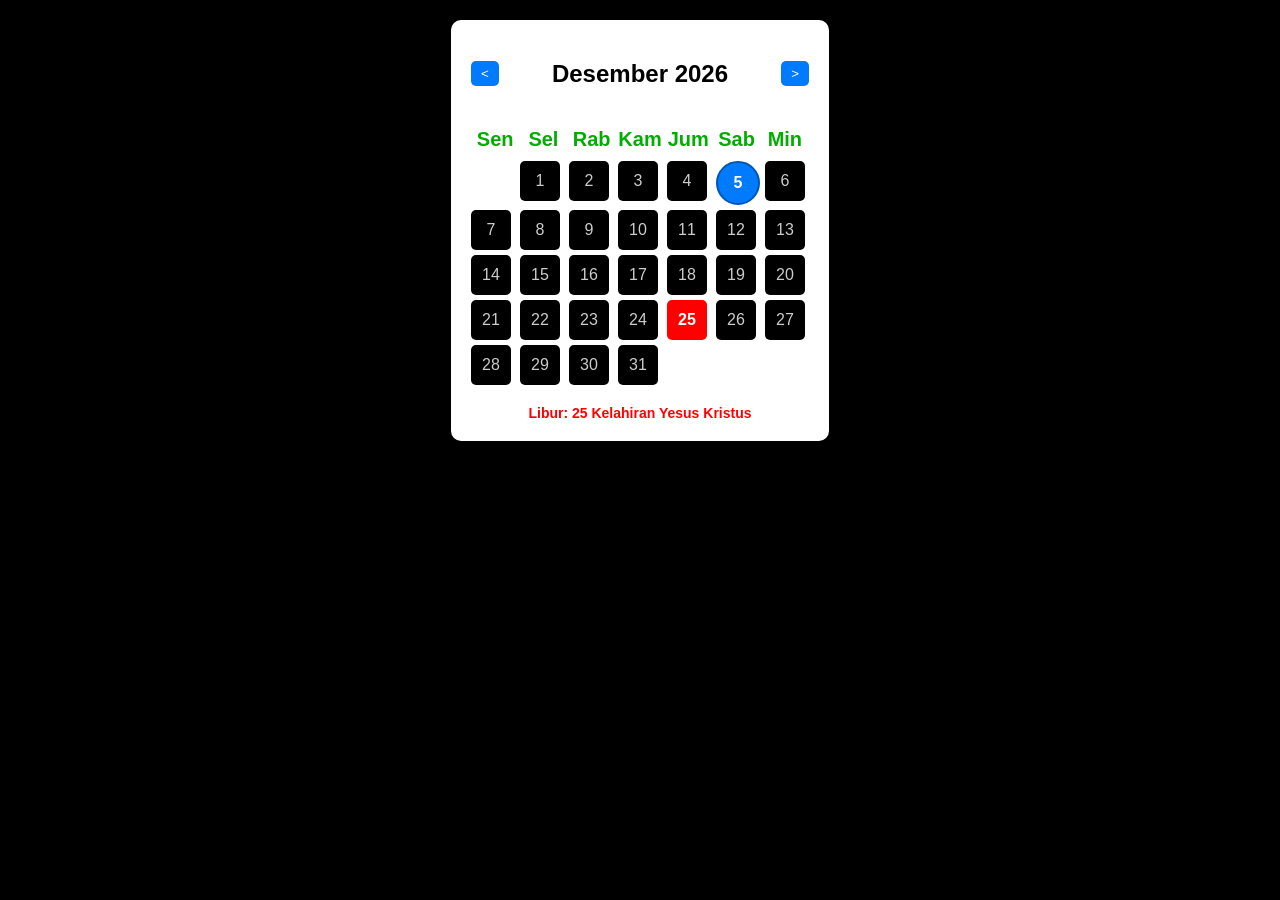
<file: index.html>
<!DOCTYPE html>
<html lang="id">
<head>
    <meta charset="UTF-8">
    <meta name="viewport" content="width=device-width, initial-scale=1.0">
    <title>MyCalender</title>
    <link rel="stylesheet" href="styles.css">
    <link rel="manifest" href="manifest.json">
</head>
<body>
    <div class="calendar-container">
        <header>
            <button id="prev-month">&lt;</button>
            <h2 id="current-month-year"></h2>
            <button id="next-month">&gt;</button>
        </header>
        <div class="days-header">
            <div>Sen</div>
            <div>Sel</div>
            <div>Rab</div>
            <div>Kam</div>
            <div>Jum</div>
            <div>Sab</div>
            <div>Min</div>
        </div>
        <div id="dates-container" class="dates-container"></div>
    
    <div id="holidayText" style="margin-top: 20px; font-size: 14px; font-weight: bold; color: red;"></div>
</div>
    <script src="script.js"></script>
</body>
</html>
</file>
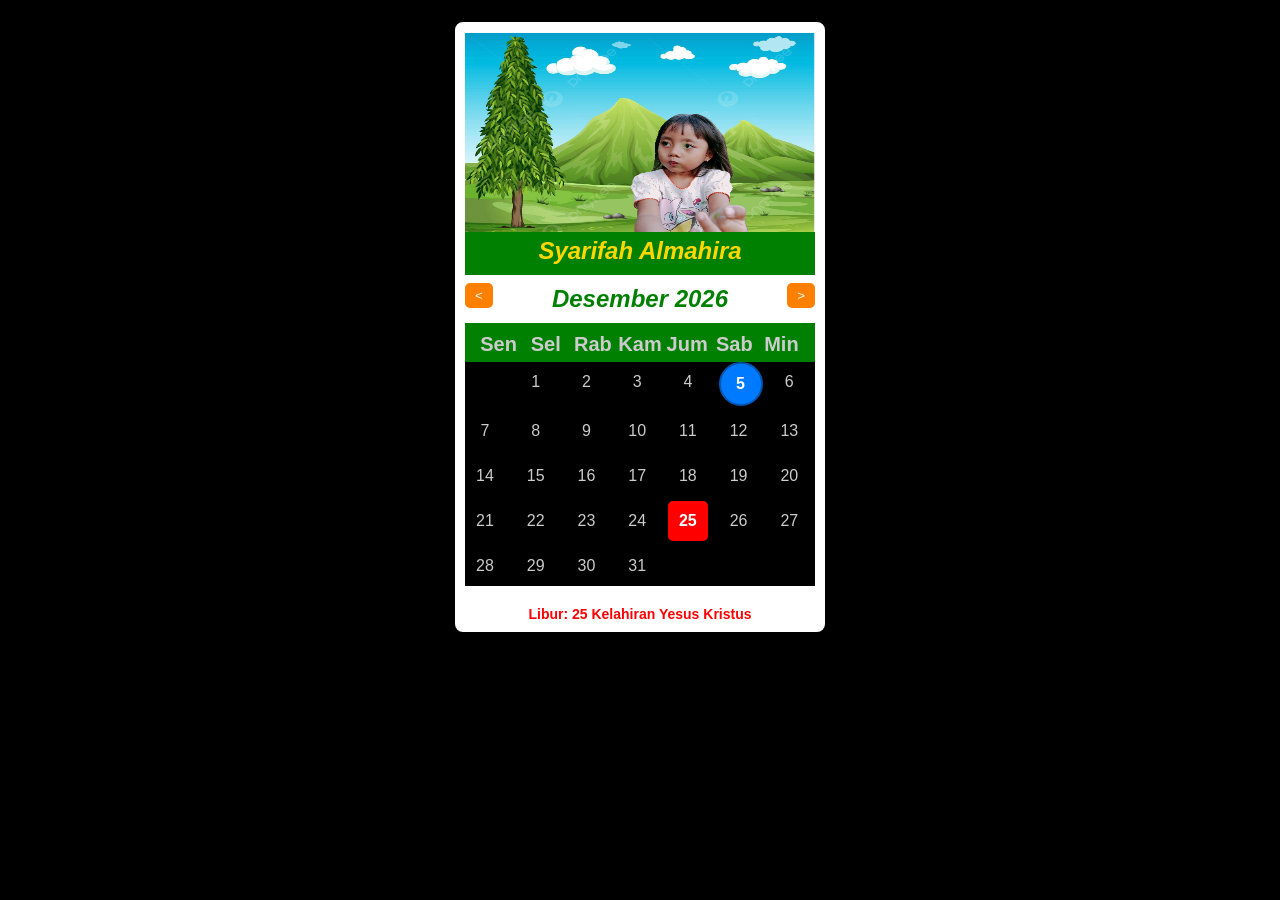
<file: calenderCustom/index.html>
<!DOCTYPE html>
<html lang="id">
<head>
    <meta charset="UTF-8">
    <meta name="viewport" content="width=device-width, initial-scale=1.0">
    <title>MyCalender</title>
    <link rel="stylesheet" href="styles.css">
    <link rel="manifest" href="manifest.json">
</head>
<body>
    <div class="calendar-container">
        <img src="icon-512x512.png" alt="Gambar Kalender" style="width: 100%; height: 200px;">
        <h1>Syarifah Almahira</h1>
        <header>
            <button id="prev-month">&lt;</button>
            <h2 id="current-month-year"></h2>
            <button id="next-month">&gt;</button>
        </header>

        <div class="days-header">
            <div>Sen</div>
            <div>Sel</div>
            <div>Rab</div>
            <div>Kam</div>
            <div>Jum</div>
            <div>Sab</div>
            <div>Min</div>
        </div>
        <div id="dates-container" class="dates-container"></div>
    
        <div id="holidayText" style="margin-top: 20px; font-size: 14px; font-weight: bold; color: red;"></div>
    </div>
    <script src="script.js"></script>
</body>
</html>
</file>
<file: styles.css>
body {
    font-family: Arial, sans-serif;
    margin: 0;
    padding: 20px;
    background-color: #000000;
    text-align: center;
}

.calendar-container {
    background: white;
    padding: 20px;
    border-radius: 10px;
    box-shadow: 0 0 10px rgba(0, 0, 0, 0.1);
    display: inline-block;
}

header {
    display: flex;
    justify-content: space-between;
    align-items: center;
    margin-bottom: 20px;
}

header button {
    background-color: #007BFF;
    color: white;
    border: none;
    padding: 5px 10px;
    border-radius: 5px;
    cursor: pointer;
}

header button:hover {
    background-color: #0056b3;
}

.days-header {
    display: grid;
    grid-template-columns: repeat(7, 1fr);
    font-weight: bold;
    font-size: 20px;
    margin-bottom: 10px;
    color: #00ae00;
}

.dates-container {
    display: grid;
    grid-template-columns: repeat(7, 1fr);
    gap: 5px;
}

.date {
    width: 40px;
    height: 40px;
    line-height: 40px;
    text-align: center;
    background: #000000;
    color: #ccc;

    border-radius: 5px;
    cursor: pointer;
}

.date:hover {
    background: #007BFF;
    color: white;
}

.holiday-mark {
    background-color: red;
    color: white;
    font-weight: bold;
}
.today {
    background-color: #007BFF;
    color: white;
    font-weight: bold;
    border: 2px solid #0056b3;
    border-radius: 50%;
}
</file>
<file: calenderCustom/styles.css>
body {
    font-family: Arial, sans-serif;
    margin: 0;
    padding: 20px;
    background-color: #000000;
    text-align: center;
}

.calendar-container {
    width: 350px;
    height: auto;
    background: white;
    padding: 10px;
    border: 2px solid #000;
    border-radius: 10px;
    box-shadow: 0 0 10px rgba(0, 0, 0, 0.1);
    display: inline-block;
}

header {
    display: flex;
    justify-content: space-between;
    align-items: center;
    margin-bottom: 20px;
}

button {
    margin-bottom: -22px;
    background-color: #ff8000;
    color: white;
    border: none;
    padding: 5px 10px;
    border-radius: 5px;
    cursor: pointer;
}

header button:hover {
    background-color: #0056b3;
}

.days-header {
    
    display: grid;
    grid-template-columns: repeat(7, 1fr);
    padding: 10px;
    font-weight: bold;
    font-size: 20px;
    margin-bottom: 10px;
    color: #ccc;
    margin-bottom: -4px;
    background-color:#008000 ;
}

.dates-container {
    display: grid;
    grid-template-columns: repeat(7, 1fr);
    gap: 5px;
    background-color: #000;
}

.date {
    width: 40px;
    height: 40px;
    line-height: 40px;
    text-align: center;
    background: #000000;
    color: #ccc;

    border-radius: 5px;
    cursor: pointer;
}

.date:hover {
    background: #007BFF;
    color: white;
}

.holiday-mark {
    background-color: red;
    color: white;
    font-weight: bold;
}
.today {
    background-color: #007BFF;
    color: white;
    font-weight: bold;
    border: 2px solid #0056b3;
    border-radius: 50%;
}
img{
    margin-bottom: -25px;  
}
h1{
    padding: 10px;
    margin-bottom: -10px;
    background-color: #008000;
    color: gold; 
    font-style: italic;
    font-size: 24px;  
}
h2{
    margin-bottom: -10px;
    color: #008000; 
    font-style: italic;  
}
</file>
